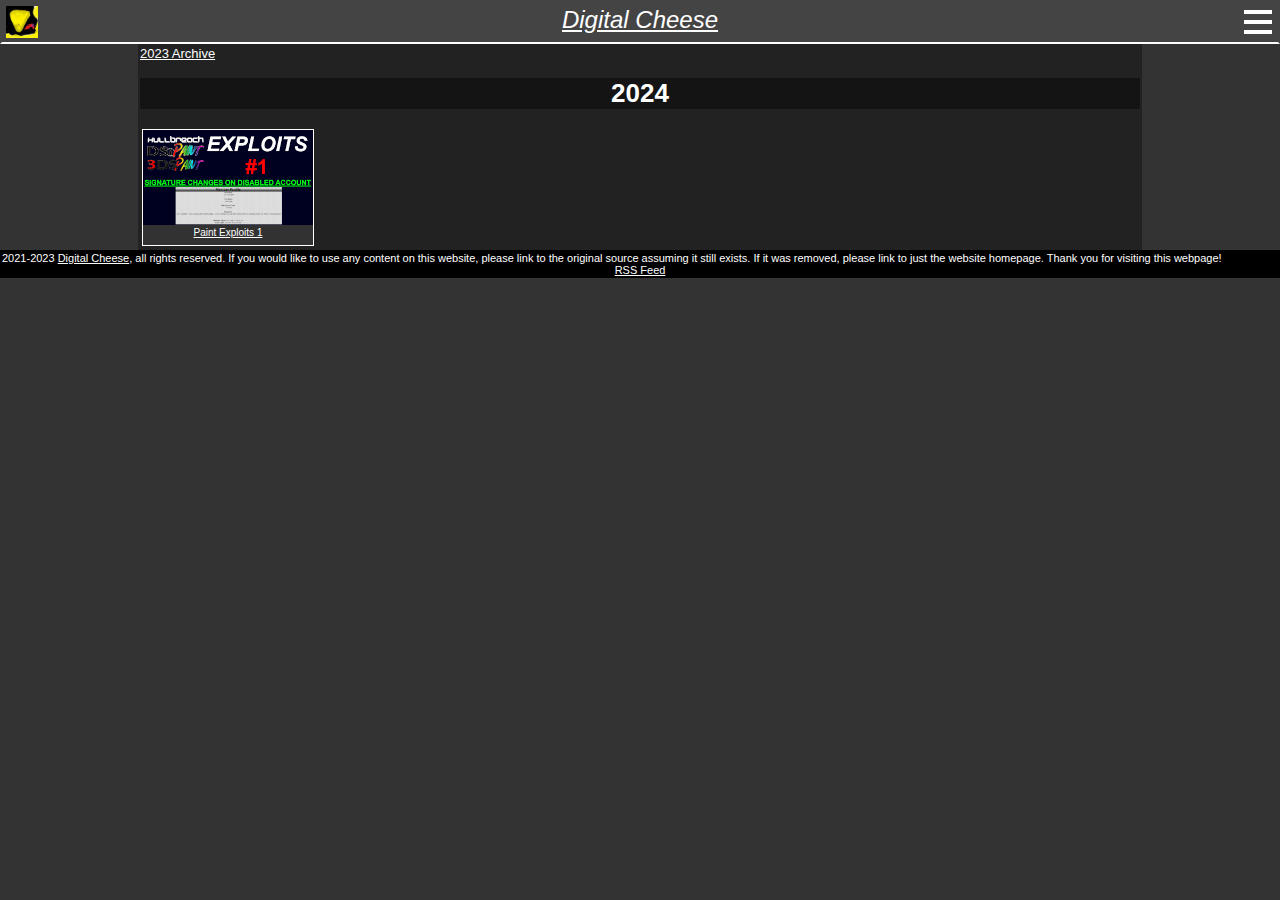
<file: index.html>
<!DOCTYPE html>
<html lang="en-US">
    <head>
        <meta charset="UTF-8">
        <meta property="og:site_name" content="Digital Cheese's Videos">
        <meta property="og:title" content="Digital Cheese's Videos">
        <meta property="og:description" content="My videos such as memes, short video updates, etc. Feel free to use clips of my videos inside of your own videos, preferably give credit to the original source.">
        <meta property="og:image" content="https://videos.digitalcheese.xyz/assets/dc.jpg">
        <meta property="og:image:alt" content="Digital Cheese Profile Picture">
        <meta property="og:url" content="https://videos.digitalcheese.xyz/index.html">
        <meta property="og:card" content="summary">
        <meta name="viewport" content="width=device-width">
        <meta name="author" content="Digital Cheese">
        <meta name="description" content="My videos such as memes, short video updates, etc. Feel free to use clips of my videos inside of your own videos, preferably give credit to the original source.">
        <meta name="keywords" content="Videos, Digital Cheese, TDK, Venith, Memes, Edits, Short Videos, Long, Documentaries">
        <link rel="shortcut icon" href="/assets/dc.ico">
        <link rel="stylesheet" href="/assets/dc.css">
        <script src="/assets/dc.js"></script>
        <title>Digital Cheese's Videos</title>
        <!-- Other Metadata -->
        <meta property="twitter:creator" content="@DigitalCheeseYT">
        <meta property="twitter:site" content="@DigitalCheeseYT">
    </head>
    <body>
        <div class="container">
            <div id="LinkMenu">
                <button onclick="document.getElementById('LinkMenu').style.display = 'none'">EXIT Menu</button>
                <ul><li><a href="https://digitalcheese.xyz/">Homepage</a></li>
                <li><a href="https://articles.digitalcheese.xyz/">Articles</a></li>
                <li><a href="https://status.digitalcheese.xyz/">Statuses</a></li>
                <li><a href="https://archive.digitalcheese.xyz/">Archives</a></li>
                <li><a href="https://videos.digitalcheese.xyz/">Videos</a></li>
                <li><a href="https://music.digitalcheese.xyz/">Music</a></li>
                <li><a href="https://projects.digitalcheese.xyz/">Projects</a></li></ul>
                HTTPS is not required for all links, but highly recommended.
            </div>
            <div class="header">
                <div class="logo"><a href="#"><img src="/assets/dc.jpg" alt="Logo" title="Clear # Links By Clicking This"></a></div>
                <div class="usrnme"><a href=/index.html>Digital Cheese</a></div>
                <div class="quick-menu"><a onclick="LinkMenu()"><img src="/assets/menu.png" alt="Links" title="Link Navigation" class="LINK-ICO"></a></div>
            </div>
            <div class="content"><a href="/2023/">2023 Archive</a>
                <h1>2024</h1>
                <div class="video"><a href=/2024/sdkexploit1.html><img src="/assets/2024/sdkexploit1-thumbnail.png" alt="Paint Exploits 1, Change Signature On Paint-Banned Account - Digital Cheese" title="Paint Exploits 1, Change Signature On Paint-Banned Account"><br>
                    Paint Exploits 1</a></div>
            </div>
            <div class="footer">2021-2023 <a href="https://digitalcheese.xyz/">Digital Cheese</a>, all rights reserved. If you would like to use any content on this website, please link to the original source assuming it still exists. If it was removed, please link to just the website homepage. Thank you for visiting this webpage!
                <center><a href="/rss.xml">RSS Feed</a></center>
            </div>
        </div>
    </body>
</html>
</file>
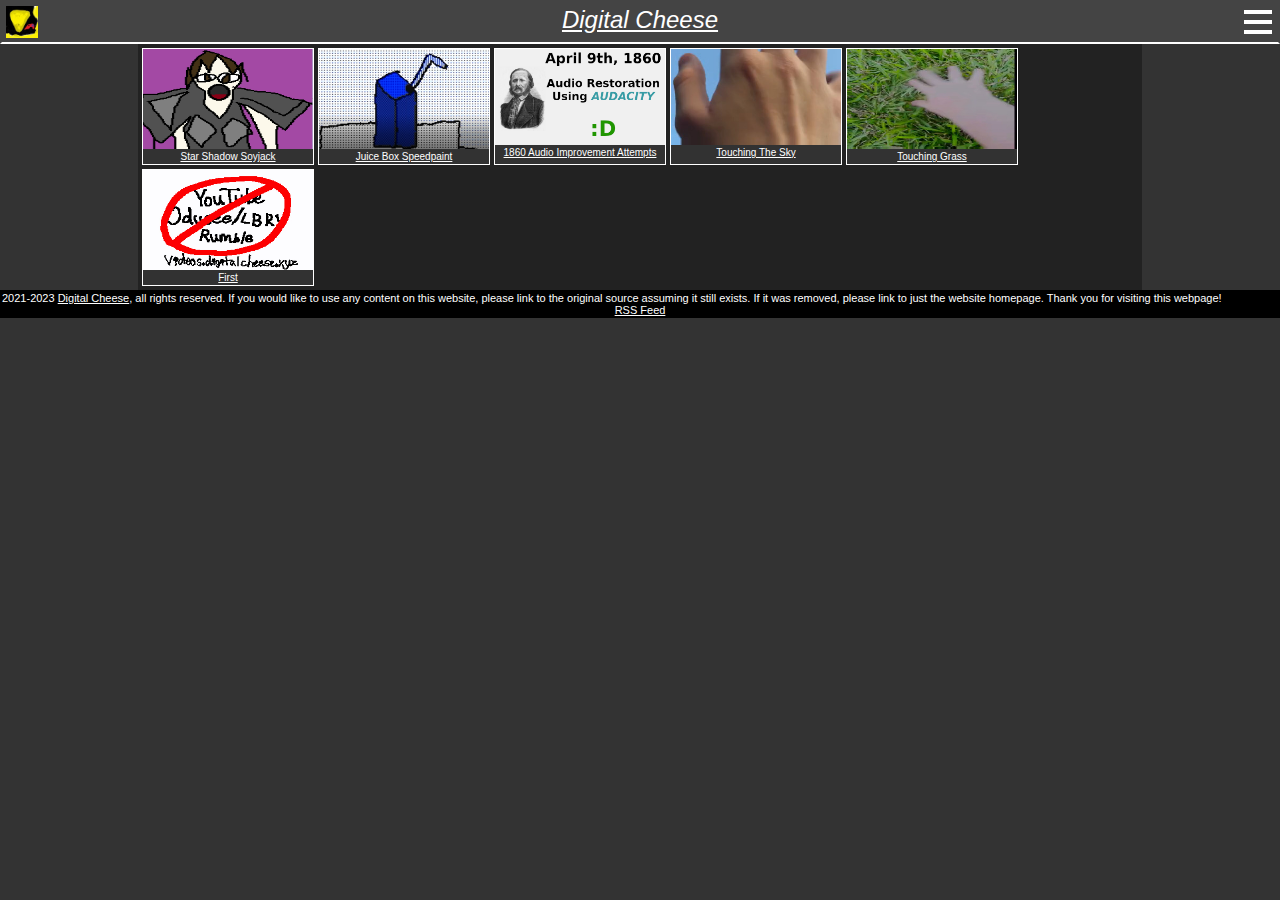
<file: 2023/index.html>
<!DOCTYPE html>
<html lang="en-US">
    <head>
        <meta charset="UTF-8">
        <meta property="og:site_name" content="Digital Cheese's Videos">
        <meta property="og:title" content="2023 Videos">
        <meta property="og:description" content="2023 Video Archive">
        <meta property="og:image" content="https://videos.digitalcheese.xyz/assets/dc.jpg">
        <meta property="og:image:alt" content="Digital Cheese Profile Picture">
        <meta property="og:url" content="https://videos.digitalcheese.xyz/index.html">
        <meta property="og:card" content="summary">
        <meta name="viewport" content="width=device-width">
        <meta name="author" content="Digital Cheese">
        <meta name="description" content="2023 Video Archive">
        <meta name="keywords" content="Videos, Digital Cheese, TDK, Venith, Memes, Edits, Short Videos, Long, Documentaries">
        <link rel="shortcut icon" href="/assets/dc.ico">
        <link rel="stylesheet" href="/assets/dc.css">
        <script src="/assets/dc.js"></script>
        <title>2023 Videos</title>
        <!-- Other Metadata -->
        <meta property="twitter:creator" content="@DigitalCheeseYT">
        <meta property="twitter:site" content="@DigitalCheeseYT">
    </head>
    <body>
        <div class="container">
            <div id="LinkMenu">
                <button onclick="document.getElementById('LinkMenu').style.display = 'none'">EXIT Menu</button>
                <ul><li><a href="https://digitalcheese.xyz/">Homepage</a></li>
                <li><a href="https://articles.digitalcheese.xyz/">Articles</a></li>
                <li><a href="https://status.digitalcheese.xyz/">Statuses</a></li>
                <li><a href="https://archive.digitalcheese.xyz/">Archives</a></li>
                <li><a href="https://videos.digitalcheese.xyz/">Videos</a></li>
                <li><a href="https://music.digitalcheese.xyz/">Music</a></li>
                <li><a href="https://projects.digitalcheese.xyz/">Projects</a></li></ul>
                HTTPS is not required for all links, but highly recommended.
            </div>
            <div class="header">
                <div class="logo"><a href="#"><img src="/assets/dc.jpg" alt="Logo" title="Clear # Links By Clicking This"></a></div>
                <div class="usrnme"><a href=/index.html>Digital Cheese</a></div>
                <div class="quick-menu"><a onclick="LinkMenu()"><img src="/assets/menu.png" alt="Links" title="Link Navigation" class="LINK-ICO"></a></div>
            </div>
            <div class="content"><div class="video"><a href=/2023/starshadow.html><img src="/assets/2023/starshadow-thumbnail.png" alt="Star Shadow Soyjack - Digital Cheese" title="Star Shadow Soyjack"><br>
                    Star Shadow Soyjack</a></div>
                <div class="video"><a href=/2023/juice.html><img src="/assets/2023/juice-thumbnail.png" alt="Juice Box Speedpaint - Digital Cheese" title="Juice Box Speedpaint"><br>
                    Juice Box Speedpaint</a></div>
                <div class="video"><a href=/2023/1860-audio.html><img src="/assets/2023/1860-audio_thumbnail.png" alt="1860 Audio Improvement Attempts - Digital Cheese" title="1860 Audio Improvement Attempts"><br>
                    1860 Audio Improvement Attempts</a></div>
                <div class="video"><a href=/2023/sky.html><img src="/assets/2023/sky-thumbnail.jpg" alt="Sky - Digital Cheese" title="Sky"><br>
                    Touching The Sky</a></div>
                <div class="video"><a href=/2023/grass.html><img src="/assets/2023/grass-thumbnail.jpg" alt="Grass - Digital Cheese" title="Grass"><br>
                    Touching Grass</a></div>
                <div class="video"><a href=/2023/1.html><img src="/assets/2023/1-thumbnail.jpg" alt="First - Digital Cheese" title="First"><br>
                    First</a></div>
            </div>
            <div class="footer">2021-2023 <a href="https://digitalcheese.xyz/">Digital Cheese</a>, all rights reserved. If you would like to use any content on this website, please link to the original source assuming it still exists. If it was removed, please link to just the website homepage. Thank you for visiting this webpage!
                <center><a href="/rss.xml">RSS Feed</a></center>
            </div>
        </div>
    </body>
</html>
</file>
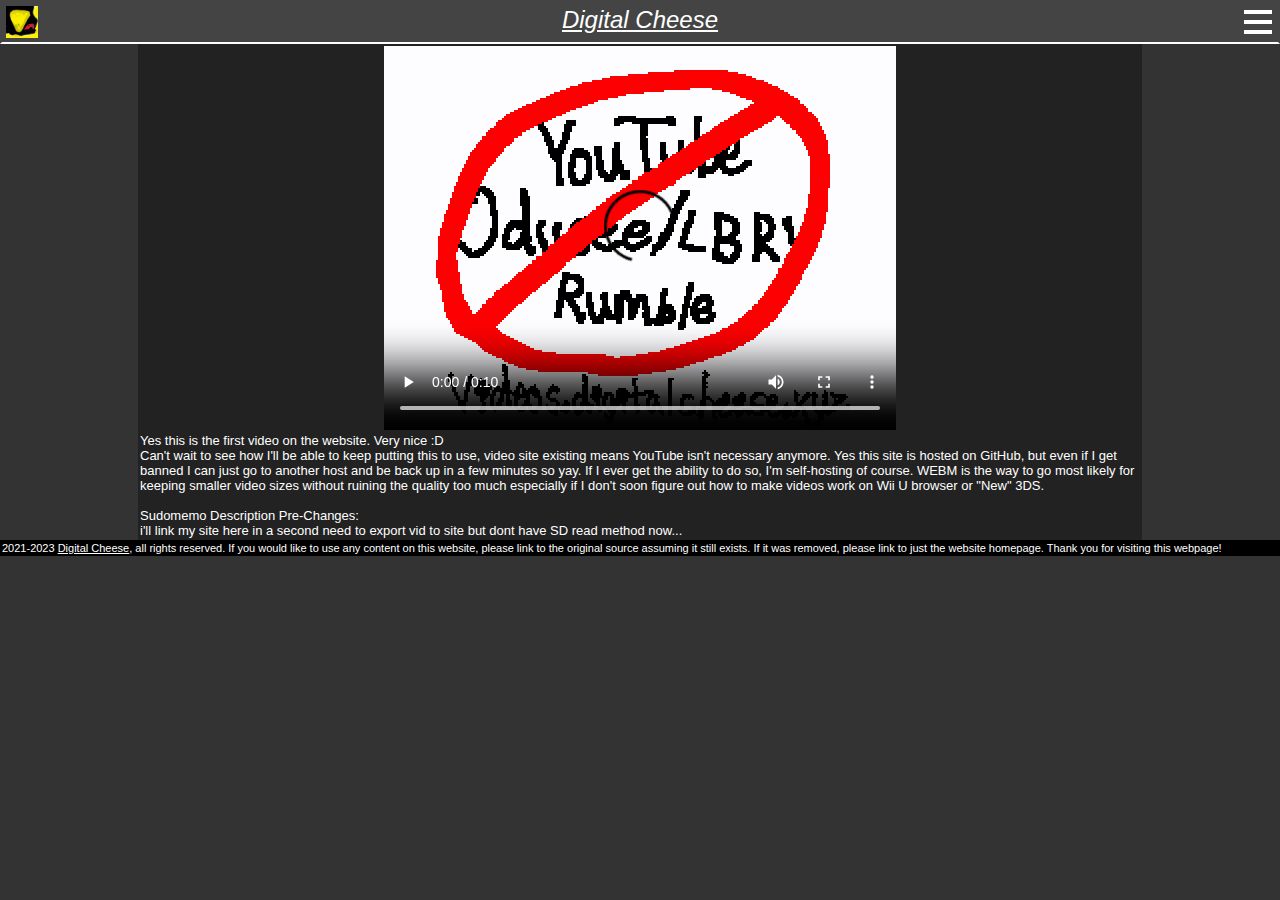
<file: 2023/1.html>
<!DOCTYPE html>
<html lang="en-US">
    <head>
        <meta charset="UTF-8">
        <meta property="og:site_name" content="Digital Cheese's Videos">
        <meta property="og:title" content="First">
        <meta property="og:description" content="Yes this is the first video on the website. Very nice :D">
        <meta property="og:image" content="https://videos.digitalcheese.xyz/assets/2023/1-thumbnail.jpg">
        <meta property="og:image:alt" content="First Video Thumbnail">
        <meta property="og:url" content="https://videos.digitalcheese.xyz/2023/1.html">
        <meta property="og:card" content="summary">
        <meta name="viewport" content="width=device-width">
        <meta name="author" content="Digital Cheese">
        <meta name="description" content="Yes this is the first video on the website. Very nice :D">
        <meta name="keywords" content="Videos, Digital Cheese, First Video, Venith, TDK, Memes, Flipnote, DSi, Nintendo">
        <link rel="shortcut icon" href="/assets/dc.ico">
        <link rel="stylesheet" href="/assets/dc.css">
        <script src="/assets/dc.js"></script>
        <title>First - Digital Cheese</title>
        <!-- Other Metadata -->
        <meta property="twitter:creator" content="@DigitalCheeseYT">
        <meta property="twitter:site" content="@DigitalCheeseYT">
    </head>
    <body>
        <div class="container">
            <div id="LinkMenu">
                <button onclick="document.getElementById('LinkMenu').style.display = 'none'">EXIT Menu</button>
                <ul><li><a href="https://digitalcheese.xyz/">Homepage</a></li>
                <li><a href="https://articles.digitalcheese.xyz/">Articles</a></li>
                <li><a href="https://status.digitalcheese.xyz/">Statuses</a></li>
                <li><a href="https://archive.digitalcheese.xyz/">Archives</a></li>
                <li><a href="https://videos.digitalcheese.xyz/">Videos</a></li>
                <li><a href="https://music.digitalcheese.xyz/">Music</a></li>
                <li><a href="https://projects.digitalcheese.xyz/">Projects</a></li></ul>
                HTTPS is not required for all links, but highly recommended.
            </div>
            <div class="header">
                <div class="logo"><a href="#"><img src="/assets/dc.jpg" alt="Logo" title="Click Clear # Links"></a></div>
                <div class="usrnme"><a href=/index.html>Digital Cheese</a></div>
                <div class="quick-menu"><a onclick="LinkMenu()"><img src="/assets/menu.png" alt="Links" title="Link Navigation" class="LINK-ICO"></a></div>
            </div>
            <div class="content"><center><video src="/assets/2023/1-vid.mp4" controls="true" autoplay="false"></video></center>
                Yes this is the first video on the website. Very nice :D<br>
                Can't wait to see how I'll be able to keep putting this to use, video site existing means YouTube isn't necessary anymore. Yes this site is hosted on GitHub, but even if I get banned I can just go to another host and be back up in a few minutes so yay. If I ever get the ability to do so, I'm self-hosting of course. WEBM is the way to go most likely for keeping smaller video sizes without ruining the quality too much especially if I don't soon figure out how to make videos work on Wii U browser or "New" 3DS.
                <br><br>
                Sudomemo Description Pre-Changes:<br>
                i'll link my site here in a second need to export vid to site but dont have SD read method now...
            </div>
            <div class="footer">2021-2023 <a href="https://digitalcheese.xyz/">Digital Cheese</a>, all rights reserved. If you would like to use any content on this website, please link to the original source assuming it still exists. If it was removed, please link to just the website homepage. Thank you for visiting this webpage!
            </div>
        </div>
    </body>
</html>
</file>
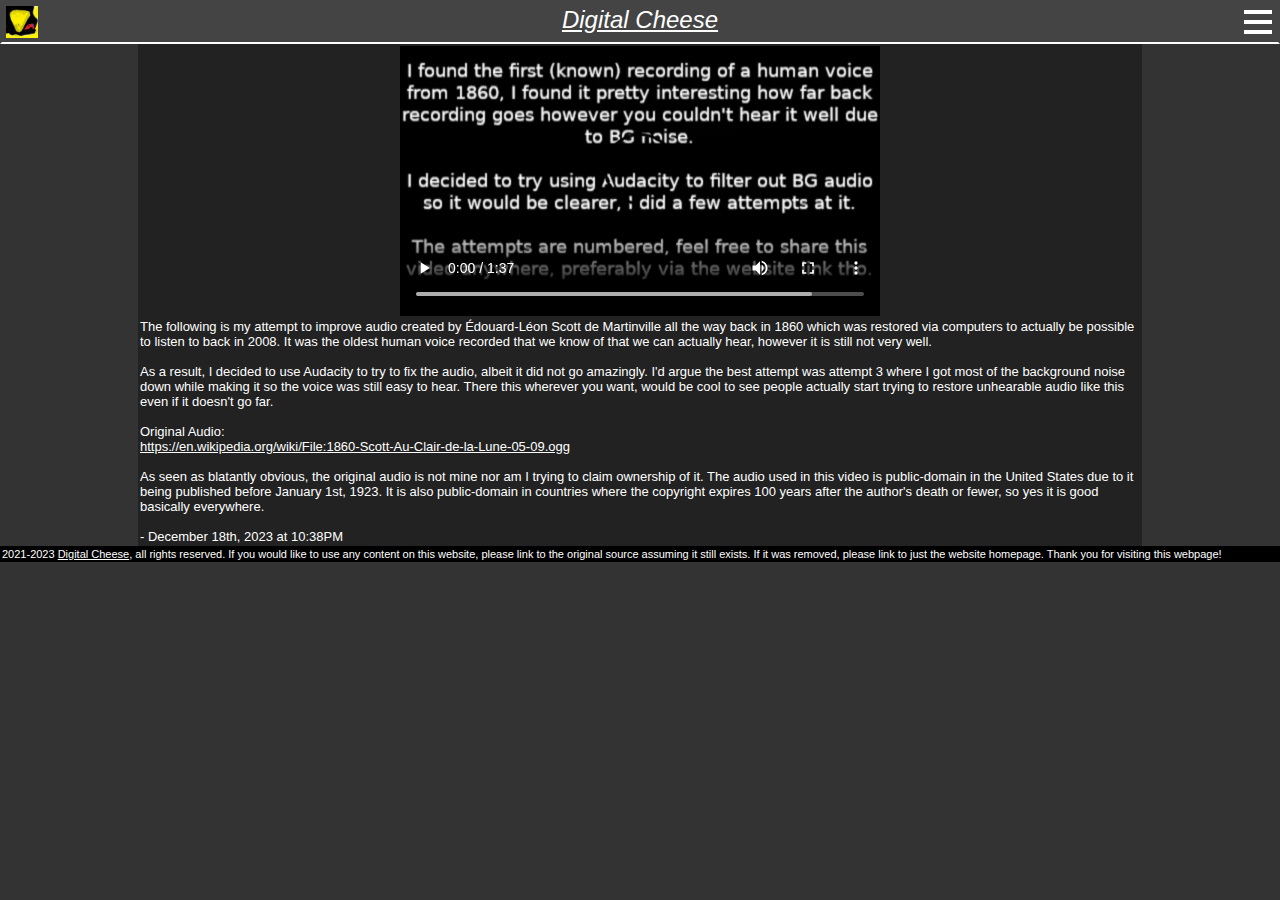
<file: 2023/1860-audio.html>
<!DOCTYPE html>
<html lang="en-US">
    <head>
        <meta charset="UTF-8">
        <meta property="og:site_name" content="Digital Cheese's Videos">
        <meta property="og:title" content="1860 Audio Improvement Attempts">
        <meta property="og:description" content="The following is my attempt to improve audio created by Édouard-Léon Scott de Martinville all the way back in 1860 which was restored via computers to actually be possible to listen to back in 2008. It was the oldest human voice recorded that we know of that we can actually hear, however it is still not very well.">
        <meta property="og:image" content="https://videos.digitalcheese.xyz/assets/2023/1860-audio_thumbnail.png">
        <meta property="og:image:alt" content="1860 Audio Improvement Attempts Thumbnail">
        <meta property="og:url" content="https://videos.digitalcheese.xyz/2023/1860-audio.html">
        <meta property="og:card" content="summary">
        <meta name="viewport" content="width=device-width">
        <meta name="author" content="Digital Cheese">
        <meta name="description" content="The following is my attempt to improve audio created by Édouard-Léon Scott de Martinville all the way back in 1860 which was restored via computers to actually be possible to listen to back in 2008. It was the oldest human voice recorded that we know of that we can actually hear, however it is still not very well.">
        <link rel="shortcut icon" href="/assets/dc.ico">
        <link rel="stylesheet" href="/assets/dc.css">
        <script src="/assets/dc.js"></script>
        <title>1860 Audio Improvement Attempts - Digital Cheese</title>
        <!-- Other Metadata -->
        <meta property="twitter:creator" content="@DigitalCheeseYT">
        <meta property="twitter:site" content="@DigitalCheeseYT">
    </head>
    <body>
        <div class="container">
            <div id="LinkMenu">
                <button onclick="document.getElementById('LinkMenu').style.display = 'none'">EXIT Menu</button>
                <ul><li><a href="https://digitalcheese.xyz/">Homepage</a></li>
                <li><a href="https://articles.digitalcheese.xyz/">Articles</a></li>
                <li><a href="https://status.digitalcheese.xyz/">Statuses</a></li>
                <li><a href="https://archive.digitalcheese.xyz/">Archives</a></li>
                <li><a href="https://videos.digitalcheese.xyz/">Videos</a></li>
                <li><a href="https://music.digitalcheese.xyz/">Music</a></li>
                <li><a href="https://projects.digitalcheese.xyz/">Projects</a></li></ul>
                HTTPS is not required for all links, but highly recommended.
            </div>
            <div class="header">
                <div class="logo"><a href="#"><img src="/assets/dc.jpg" alt="Logo" title="Click To Clear # Links"></a></div>
                <div class="usrnme"><a href=/index.html>Digital Cheese</a></div>
                <div class="quick-menu"><a onclick="LinkMenu()"><img src="/assets/menu.png" alt="Links" title="Link Navigation" class="LINK-ICO"></a></div>
            </div>
            <div class="content"><center><video src="/assets/2023/1860-audio_vid.mp4" controls="true" autoplay="false"></video></center>
                The following is my attempt to improve audio created by Édouard-Léon Scott de Martinville all the way back in 1860 which was restored via computers to actually be possible to listen to back in 2008. It was the oldest human voice recorded that we know of that we can actually hear, however it is still not very well.
                <br><br>
                As a result, I decided to use Audacity to try to fix the audio, albeit it did not go amazingly. I'd argue the best attempt was attempt 3 where I got most of the background noise down while making it so the voice was still easy to hear. There this wherever you want, would be cool to see people actually start trying to restore unhearable audio like this even if it doesn't go far.
                <br><br>
                Original Audio:<br>
                <a href="https://en.wikipedia.org/wiki/File:1860-Scott-Au-Clair-de-la-Lune-05-09.ogg">https://en.wikipedia.org/wiki/File:1860-Scott-Au-Clair-de-la-Lune-05-09.ogg</a>
                <br><br>
                As seen as blatantly obvious, the original audio is not mine nor am I trying to claim ownership of it. The audio used in this video is public-domain in the United States due to it being published before January 1st, 1923. It is also public-domain in countries where the copyright expires 100 years after the author's death or fewer, so yes it is good basically everywhere.
                <br><br>
                - December 18th, 2023 at 10:38PM
            </div>
            <div class="footer">2021-2023 <a href="https://digitalcheese.xyz/">Digital Cheese</a>, all rights reserved. If you would like to use any content on this website, please link to the original source assuming it still exists. If it was removed, please link to just the website homepage. Thank you for visiting this webpage!
            </div>
        </div>
    </body>
</html>
</file>
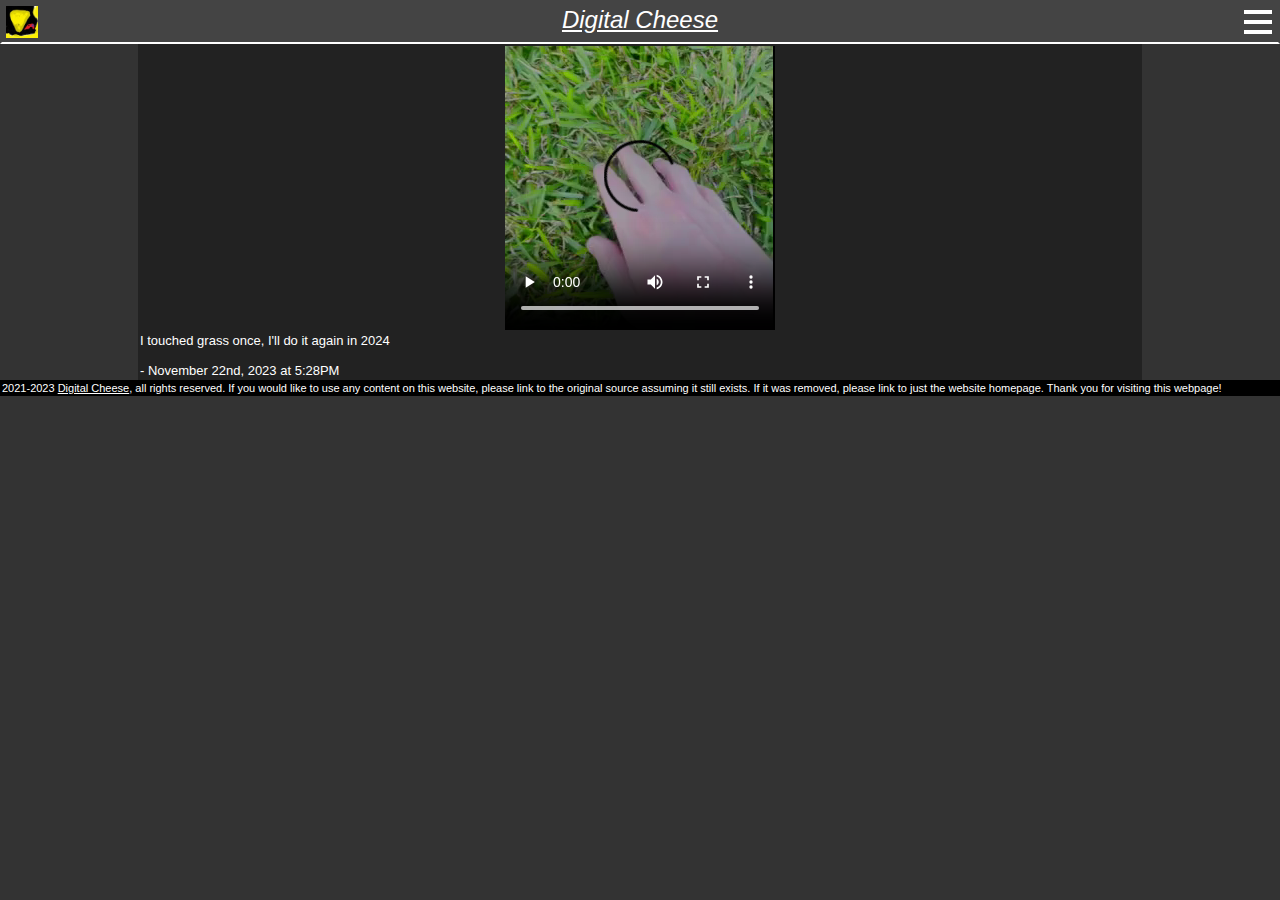
<file: 2023/grass.html>
<!DOCTYPE html>
<html lang="en-US">
    <head>
        <meta charset="UTF-8">
        <meta property="og:site_name" content="Digital Cheese's Videos">
        <meta property="og:title" content="Touching Grass">
        <meta property="og:description" content="I touched grass once, I'll do it again in 2024">
        <meta property="og:image" content="https://videos.digitalcheese.xyz/assets/2023/grass-thumbnail.jpg">
        <meta property="og:image:alt" content="Touching Grass Video Thumbnail">
        <meta property="og:url" content="https://videos.digitalcheese.xyz/2023/grass.html">
        <meta property="og:card" content="summary">
        <meta name="viewport" content="width=device-width">
        <meta name="author" content="Digital Cheese">
        <meta name="description" content="I touched grass once, I'll do it again in 2024">
        <meta name="keywords" content="Videos, Digital Cheese, Nature, Touching, Sky, Outside, Blue">
        <link rel="shortcut icon" href="/assets/dc.ico">
        <link rel="stylesheet" href="/assets/dc.css">
        <script src="/assets/dc.js"></script>
        <title>Touching Grass - Digital Cheese</title>
        <!-- Other Metadata -->
        <meta property="twitter:creator" content="@DigitalCheeseYT">
        <meta property="twitter:site" content="@DigitalCheeseYT">
    </head>
    <body>
        <div class="container">
            <div id="LinkMenu">
                <button onclick="document.getElementById('LinkMenu').style.display = 'none'">EXIT Menu</button>
                <ul><li><a href="https://digitalcheese.xyz/">Homepage</a></li>
                <li><a href="https://articles.digitalcheese.xyz/">Articles</a></li>
                <li><a href="https://status.digitalcheese.xyz/">Statuses</a></li>
                <li><a href="https://archive.digitalcheese.xyz/">Archives</a></li>
                <li><a href="https://videos.digitalcheese.xyz/">Videos</a></li>
                <li><a href="https://music.digitalcheese.xyz/">Music</a></li>
                <li><a href="https://projects.digitalcheese.xyz/">Projects</a></li></ul>
                HTTPS is not required for all links, but highly recommended.
            </div>
            <div class="header">
                <div class="logo"><a href="#"><img src="/assets/dc.jpg" alt="Logo" title="Click To Clear # Links"></a></div>
                <div class="usrnme"><a href=/index.html>Digital Cheese</a></div>
                <div class="quick-menu"><a onclick="LinkMenu()"><img src="/assets/menu.png" alt="Links" title="Link Navigation" class="LINK-ICO"></a></div>
            </div>
            <div class="content"><center><video src="/assets/2023/grass-vid.mp4" controls="true" autoplay="false"></video></center>
                I touched grass once, I'll do it again in 2024
                <br><br>
                - November 22nd, 2023 at 5:28PM
            </div>
            <div class="footer">2021-2023 <a href="https://digitalcheese.xyz/">Digital Cheese</a>, all rights reserved. If you would like to use any content on this website, please link to the original source assuming it still exists. If it was removed, please link to just the website homepage. Thank you for visiting this webpage!
            </div>
        </div>
    </body>
</html>
</file>
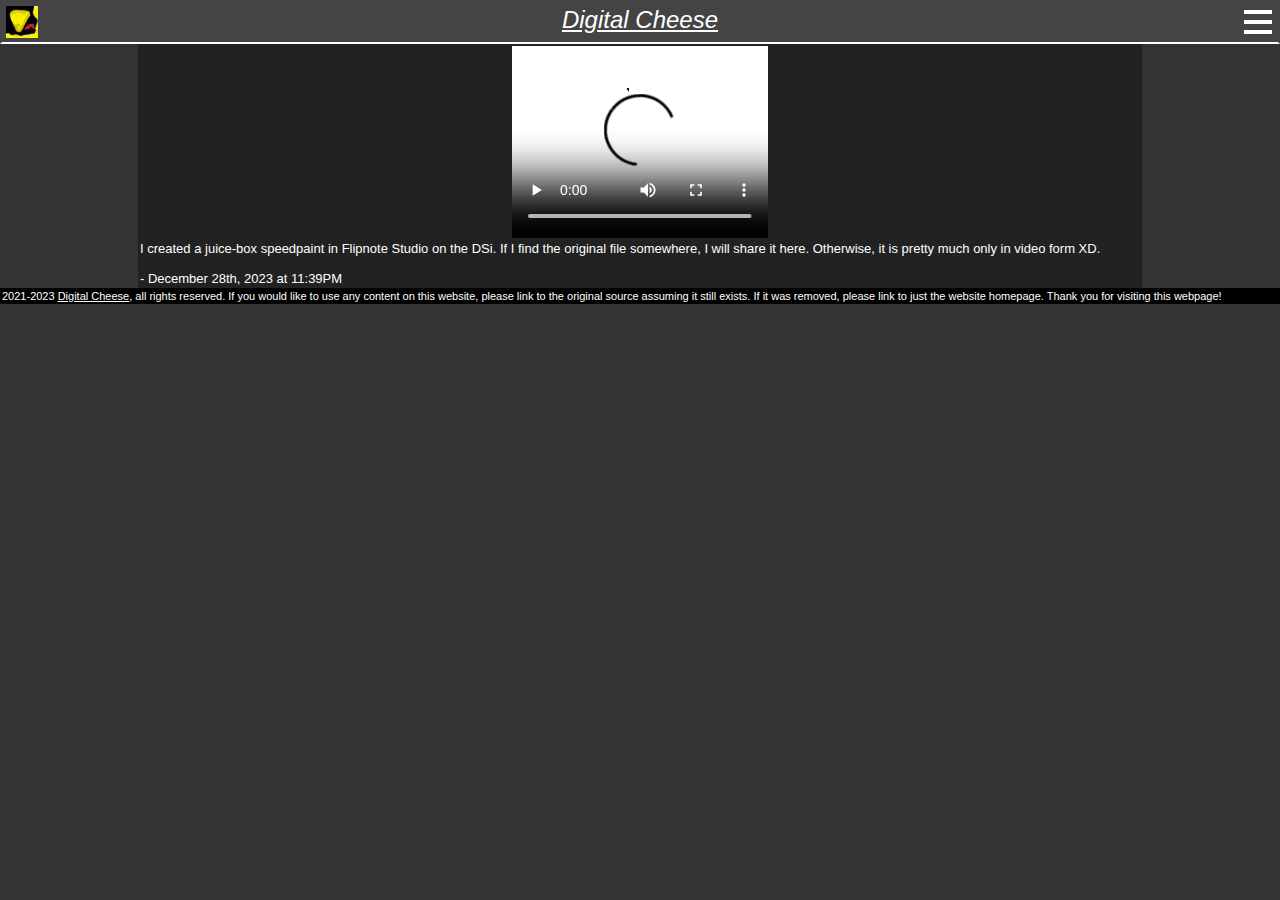
<file: 2023/juice.html>
<!DOCTYPE html>
<html lang="en-US">
    <head>
        <meta charset="UTF-8">
        <meta property="og:site_name" content="Digital Cheese's Videos">
        <meta property="og:title" content="Juice Box Speedpaint">
        <meta property="og:description" content="I created a juice-box speedpaint in Flipnote Studio on the DSi. If I find the original file somewhere, I will share it here. Otherwise, it is pretty much only in video form XD.">
        <meta property="og:image" content="https://videos.digitalcheese.xyz/assets/2023/juice-thumbnail.png">
        <meta property="og:image:alt" content="Juice Box Speedpaint Video Thumbnail">
        <meta property="og:url" content="https://videos.digitalcheese.xyz/2023/juice.html">
        <meta property="og:card" content="summary">
        <meta name="viewport" content="width=device-width">
        <meta name="author" content="Digital Cheese">
        <meta name="description" content="I created a juice-box speedpaint in Flipnote Studio on the DSi. If I find the original file somewhere, I will share it here. Otherwise, it is pretty much only in video form XD.">
        <meta name="keywords" content="Videos, Digital Cheese, Nature, Touching, Sky, Outside, Blue">
        <link rel="shortcut icon" href="/assets/dc.ico">
        <link rel="stylesheet" href="/assets/dc.css">
        <script src="/assets/dc.js"></script>
        <title>Juice Box Speedpaint - Digital Cheese</title>
        <!-- Other Metadata -->
        <meta property="twitter:creator" content="@DigitalCheeseYT">
        <meta property="twitter:site" content="@DigitalCheeseYT">
    </head>
    <body>
        <div class="container">
            <div id="LinkMenu">
                <button onclick="document.getElementById('LinkMenu').style.display = 'none'">EXIT Menu</button>
                <ul><li><a href="https://digitalcheese.xyz/">Homepage</a></li>
                <li><a href="https://articles.digitalcheese.xyz/">Articles</a></li>
                <li><a href="https://status.digitalcheese.xyz/">Statuses</a></li>
                <li><a href="https://archive.digitalcheese.xyz/">Archives</a></li>
                <li><a href="https://videos.digitalcheese.xyz/">Videos</a></li>
                <li><a href="https://music.digitalcheese.xyz/">Music</a></li>
                <li><a href="https://projects.digitalcheese.xyz/">Projects</a></li></ul>
                HTTPS is not required for all links, but highly recommended.
            </div>
            <div class="header">
                <div class="logo"><a href="#"><img src="/assets/dc.jpg" alt="Logo" title="Click To Clear # Links"></a></div>
                <div class="usrnme"><a href=/index.html>Digital Cheese</a></div>
                <div class="quick-menu"><a onclick="LinkMenu()"><img src="/assets/menu.png" alt="Links" title="Link Navigation" class="LINK-ICO"></a></div>
            </div>
            <div class="content"><center><video src="/assets/2023/juice-vid.mp4" controls="true" autoplay="false"></video></center>
                I created a juice-box speedpaint in Flipnote Studio on the DSi. If I find the original file somewhere, I will share it here. Otherwise, it is pretty much only in video form XD.
                <br><br>
                - December 28th, 2023 at 11:39PM
            </div>
            <div class="footer">2021-2023 <a href="https://digitalcheese.xyz/">Digital Cheese</a>, all rights reserved. If you would like to use any content on this website, please link to the original source assuming it still exists. If it was removed, please link to just the website homepage. Thank you for visiting this webpage!
            </div>
        </div>
    </body>
</html>
</file>
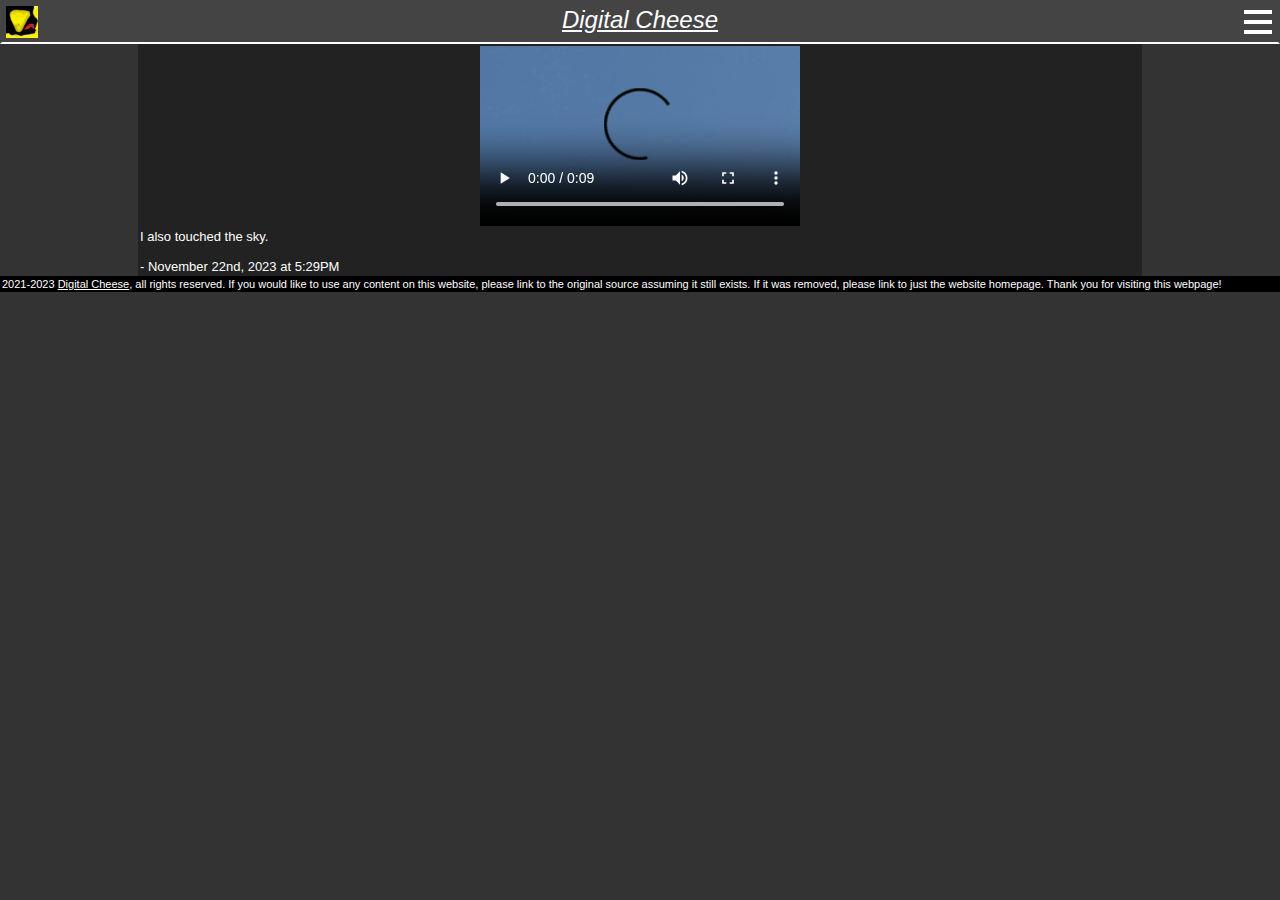
<file: 2023/sky.html>
<!DOCTYPE html>
<html lang="en-US">
    <head>
        <meta charset="UTF-8">
        <meta property="og:site_name" content="Digital Cheese's Videos">
        <meta property="og:title" content="Touching The Sky">
        <meta property="og:description" content="I also touched the sky.">
        <meta property="og:image" content="https://videos.digitalcheese.xyz/assets/2023/sky-thumbnail.jpg">
        <meta property="og:image:alt" content="Touching The Sky Thumbnail">
        <meta property="og:url" content="https://videos.digitalcheese.xyz/2023/sky.html">
        <meta property="og:card" content="summary">
        <meta name="viewport" content="width=device-width">
        <meta name="author" content="Digital Cheese">
        <meta name="description" content="I also touched the sky.">
        <meta name="keywords" content="Videos, Digital Cheese, Nature, Touching, Sky, Outside, Blue">
        <link rel="shortcut icon" href="/assets/dc.ico">
        <link rel="stylesheet" href="/assets/dc.css">
        <script src="/assets/dc.js"></script>
        <title>Touching The Sky - Digital Cheese</title>
        <!-- Other Metadata -->
        <meta property="twitter:creator" content="@DigitalCheeseYT">
        <meta property="twitter:site" content="@DigitalCheeseYT">
    </head>
    <body>
        <div class="container">
            <div id="LinkMenu">
                <button onclick="document.getElementById('LinkMenu').style.display = 'none'">EXIT Menu</button>
                <ul><li><a href="https://digitalcheese.xyz/">Homepage</a></li>
                <li><a href="https://articles.digitalcheese.xyz/">Articles</a></li>
                <li><a href="https://status.digitalcheese.xyz/">Statuses</a></li>
                <li><a href="https://archive.digitalcheese.xyz/">Archives</a></li>
                <li><a href="https://videos.digitalcheese.xyz/">Videos</a></li>
                <li><a href="https://music.digitalcheese.xyz/">Music</a></li>
                <li><a href="https://projects.digitalcheese.xyz/">Projects</a></li></ul>
                HTTPS is not required for all links, but highly recommended.
            </div>
            <div class="header">
                <div class="logo"><a href="#"><img src="/assets/dc.jpg" alt="Logo" title="Click To Clear # Links"></a></div>
                <div class="usrnme"><a href=/index.html>Digital Cheese</a></div>
                <div class="quick-menu"><a onclick="LinkMenu()"><img src="/assets/menu.png" alt="Links" title="Link Navigation" class="LINK-ICO"></a></div>
            </div>
            <div class="content"><center><video src="/assets/2023/sky-vid.mp4" controls="true" autoplay="false"></video></center>
                I also touched the sky.
                <br><br>
                - November 22nd, 2023 at 5:29PM
            </div>
            <div class="footer">2021-2023 <a href="https://digitalcheese.xyz/">Digital Cheese</a>, all rights reserved. If you would like to use any content on this website, please link to the original source assuming it still exists. If it was removed, please link to just the website homepage. Thank you for visiting this webpage!
            </div>
        </div>
    </body>
</html>
</file>
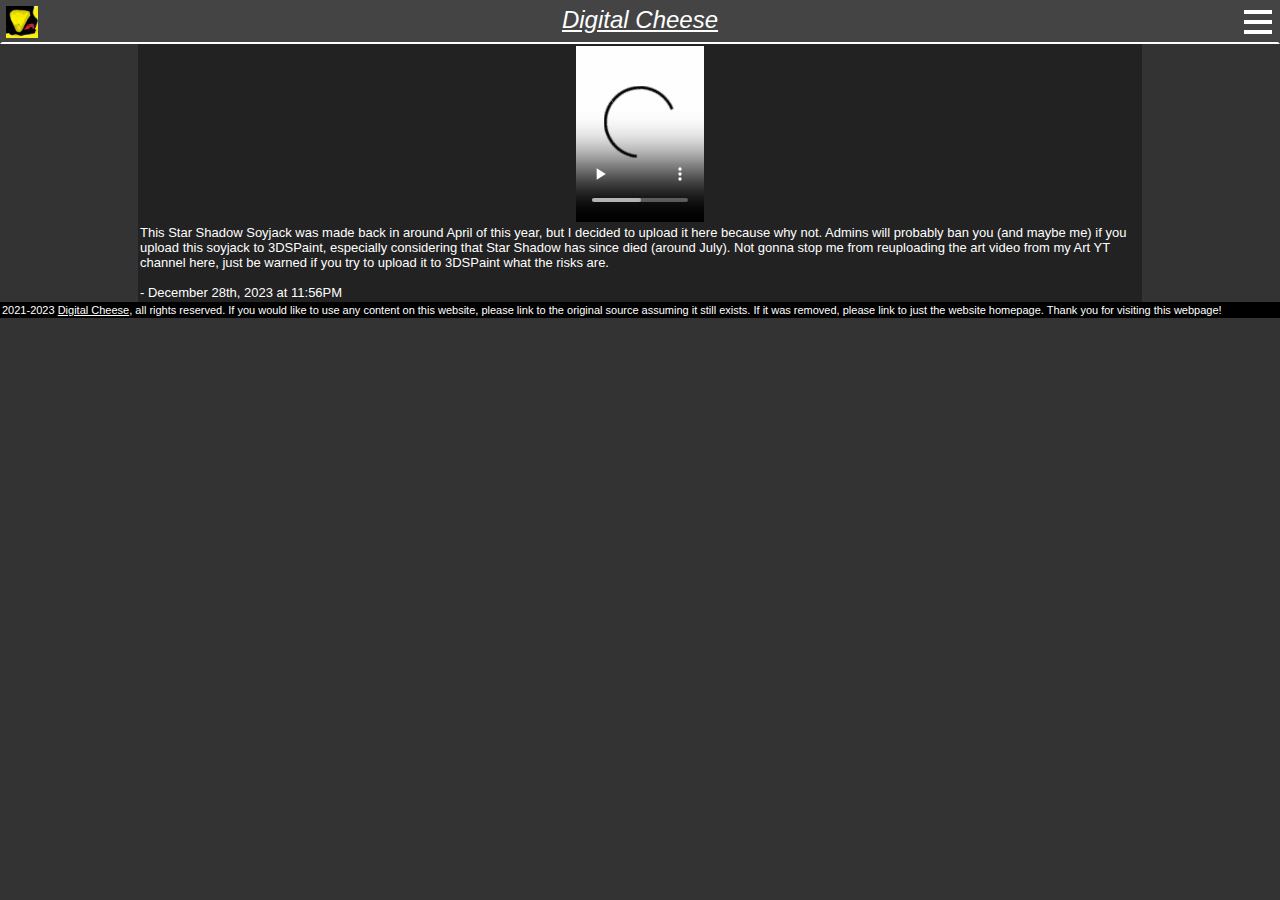
<file: 2023/starshadow.html>
<!DOCTYPE html>
<html lang="en-US">
    <head>
        <meta charset="UTF-8">
        <meta property="og:site_name" content="Digital Cheese's Videos">
        <meta property="og:title" content="Juice Box Speedpaint">
        <meta property="og:description" content="This Star Shadow Soyjack was made back in around April of this year, but I decided to upload it here because why not.">
        <meta property="og:image" content="https://videos.digitalcheese.xyz/assets/2023/starshadow-thumbnail.png">
        <meta property="og:image:alt" content="Juice Box Speedpaint Video Thumbnail">
        <meta property="og:url" content="https://videos.digitalcheese.xyz/2023/starshadow.html">
        <meta property="og:card" content="summary">
        <meta name="viewport" content="width=device-width">
        <meta name="author" content="Digital Cheese">
        <meta name="description" content="This Star Shadow Soyjack was made back in around April of this year, but I decided to upload it here because why not.">
        <meta name="keywords" content="Videos, Digital Cheese, Nature, Touching, Sky, Outside, Blue">
        <link rel="shortcut icon" href="/assets/dc.ico">
        <link rel="stylesheet" href="/assets/dc.css">
        <script src="/assets/dc.js"></script>
        <title>Star Shadow Soyjack - Digital Cheese</title>
        <!-- Other Metadata -->
        <meta property="twitter:creator" content="@DigitalCheeseYT">
        <meta property="twitter:site" content="@DigitalCheeseYT">
    </head>
    <body>
        <div class="container">
            <div id="LinkMenu">
                <button onclick="document.getElementById('LinkMenu').style.display = 'none'">EXIT Menu</button>
                <ul><li><a href="https://digitalcheese.xyz/">Homepage</a></li>
                <li><a href="https://articles.digitalcheese.xyz/">Articles</a></li>
                <li><a href="https://status.digitalcheese.xyz/">Statuses</a></li>
                <li><a href="https://archive.digitalcheese.xyz/">Archives</a></li>
                <li><a href="https://videos.digitalcheese.xyz/">Videos</a></li>
                <li><a href="https://music.digitalcheese.xyz/">Music</a></li>
                <li><a href="https://projects.digitalcheese.xyz/">Projects</a></li></ul>
                HTTPS is not required for all links, but highly recommended.
            </div>
            <div class="header">
                <div class="logo"><a href="#"><img src="/assets/dc.jpg" alt="Logo" title="Click To Clear # Links"></a></div>
                <div class="usrnme"><a href=/index.html>Digital Cheese</a></div>
                <div class="quick-menu"><a onclick="LinkMenu()"><img src="/assets/menu.png" alt="Links" title="Link Navigation" class="LINK-ICO"></a></div>
            </div>
            <div class="content"><center><video src="/assets/2023/starshadow-vid.mp4" controls="true" autoplay="false" preload="false"></video></center>
                This Star Shadow Soyjack was made back in around April of this year, but I decided to upload it here because why not. Admins will probably ban you (and maybe me) if you upload this soyjack to 3DSPaint, especially considering that Star Shadow has since died (around July). Not gonna stop me from reuploading the art video from my Art YT channel here, just be warned if you try to upload it to 3DSPaint what the risks are.
                <br><br>
                - December 28th, 2023 at 11:56PM
            </div>
            <div class="footer">2021-2023 <a href="https://digitalcheese.xyz/">Digital Cheese</a>, all rights reserved. If you would like to use any content on this website, please link to the original source assuming it still exists. If it was removed, please link to just the website homepage. Thank you for visiting this webpage!
            </div>
        </div>
    </body>
</html>
</file>
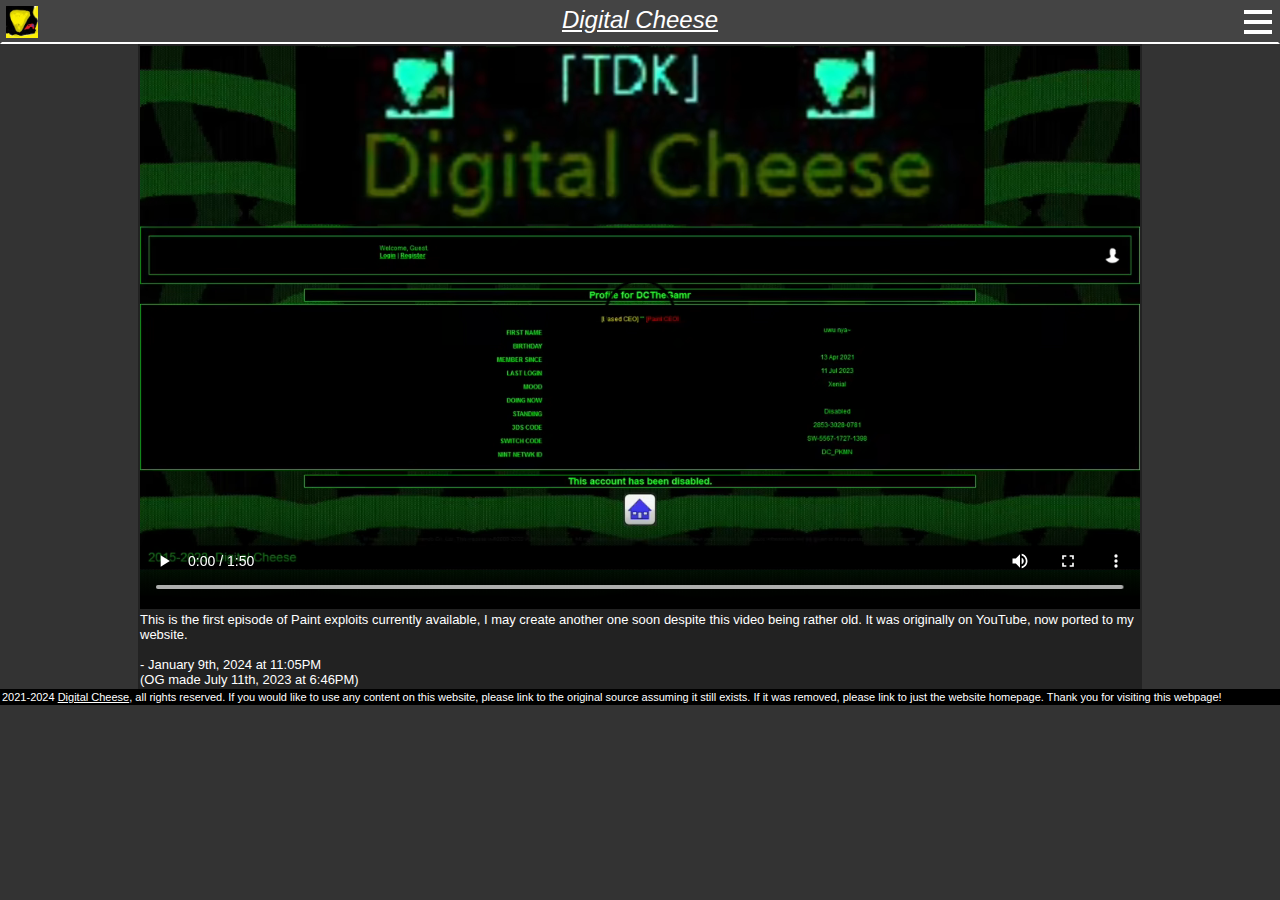
<file: 2024/sdkexploit1.html>
<!DOCTYPE html>
<html lang="en-US">
    <head>
        <meta charset="UTF-8">
        <meta property="og:site_name" content="Digital Cheese's Videos">
        <meta property="og:title" content="Paint Exploits 1, Change Signature On Paint-Banned Account">
        <meta property="og:description" content="This is the first episode of Paint exploits currently available, I may create another one soon despite this video being rather old. It was originally on YouTube, now ported to my website.">
        <meta property="og:image" content="https://videos.digitalcheese.xyz/assets/2024/sdkexploit1-thumbnail.png">
        <meta property="og:image:alt" content="Paint Exploits 1, Change Signature On Paint-Banned Account Video Thumbnail">
        <meta property="og:url" content="https://videos.digitalcheese.xyz/2024/sdkexploit1.html">
        <meta property="og:card" content="summary">
        <meta name="viewport" content="width=device-width">
        <meta name="author" content="Digital Cheese">
        <meta name="description" content="This is the first episode of Paint exploits currently available, I may create another one soon despite this video being rather old. It was originally on YouTube, now ported to my website.">
        <meta name="keywords" content="Videos, Digital Cheese, Nature, Touching, Sky, Outside, Blue">
        <link rel="shortcut icon" href="/assets/dc.ico">
        <link rel="stylesheet" href="/assets/dc.css">
        <script src="/assets/dc.js"></script>
        <title>Paint Exploits 1, Change Signature On Paint-Banned Account - Digital Cheese</title>
        <!-- Other Metadata -->
        <meta property="twitter:creator" content="@DigitalCheeseYT">
        <meta property="twitter:site" content="@DigitalCheeseYT">
    </head>
    <body>
        <div class="container">
            <div id="LinkMenu">
                <button onclick="document.getElementById('LinkMenu').style.display = 'none'">EXIT Menu</button>
                <ul><li><a href="https://digitalcheese.xyz/">Homepage</a></li>
                <li><a href="https://articles.digitalcheese.xyz/">Articles</a></li>
                <li><a href="https://status.digitalcheese.xyz/">Statuses</a></li>
                <li><a href="https://archive.digitalcheese.xyz/">Archives</a></li>
                <li><a href="https://videos.digitalcheese.xyz/">Videos</a></li>
                <li><a href="https://music.digitalcheese.xyz/">Music</a></li>
                <li><a href="https://projects.digitalcheese.xyz/">Projects</a></li></ul>
                HTTPS is not required for all links, but highly recommended.
            </div>
            <div class="header">
                <div class="logo"><a href="#"><img src="/assets/dc.jpg" alt="Logo" title="Click To Clear # Links"></a></div>
                <div class="usrnme"><a href=/index.html>Digital Cheese</a></div>
                <div class="quick-menu"><a onclick="LinkMenu()"><img src="/assets/menu.png" alt="Links" title="Link Navigation" class="LINK-ICO"></a></div>
            </div>
            <div class="content"><center><video src="/assets/2024/sdkexploit1-vid.webm" controls="true" autoplay="false"></video></center>
                This is the first episode of Paint exploits currently available, I may create another one soon despite this video being rather old. It was originally on YouTube, now ported to my website.
                <br><br>
                - January 9th, 2024 at 11:05PM<br>
                (OG made July 11th, 2023 at 6:46PM)
            </div>
            <div class="footer">2021-2024 <a href="https://digitalcheese.xyz/">Digital Cheese</a>, all rights reserved. If you would like to use any content on this website, please link to the original source assuming it still exists. If it was removed, please link to just the website homepage. Thank you for visiting this webpage!
            </div>
        </div>
    </body>
</html>
</file>
<file: assets/dc.css>
body {background-color:#333;color:white;font-size:13px;font-family:Arial, Helvetica, 'Courier New', 'veranda', sans-serif;word-wrap:break-word;margin:0}
.container {margin:0 auto;}
#LinkMenu {position:absolute;background:#000;max-width:50%;z-index:1;border:1px gold solid;display:none;padding:8px;top:60px;left:20px;width:240px;text-align:center}
.header {background:#444;border:2px solid;border-color:transparent transparent #FFF transparent;overflow:auto;max-height:80px;padding:4px;display:flex}
.content {background:#222;padding:2px;max-width:1000px;margin:0 auto;overflow:auto;}
.footer {background:#000;font-size:11px;padding:2px;max-width:100%;margin:0 auto}
.status {background:black;padding:4px;margin:auto;border:2px red solid}

#LinkMenu button {background:black;color:white;font-weight:bold}
.logo {flex:1;float:left;max-width:32px;max-height:32px}
.usrnme {flex:2;font-size:24px;text-align:center;font-style:italic;}
.quick-menu {flex:3;float:right;max-width:32px;max-height:32px}
.video {max-width:99%;width:170px;height:115px;border:1px white solid;background:#323232;float:left;margin:2px;text-align:center;font-size:10px!important}

h1 {background-color:rgb(20,20,20);text-align:center;}
a {color:white;}
IMG, video {max-width:100%;height:auto;}
div.video IMG {width:100%!important;max-height:100px;}
video {margin:0 auto!important;}

::selection {background:#555;color:white;}
IMG:hover {filter:hue-rotate(90deg)}
a:hover {background:#a0c;color:white!important}
li::marker {content:url('/Media/li-1.png');}
</file>
